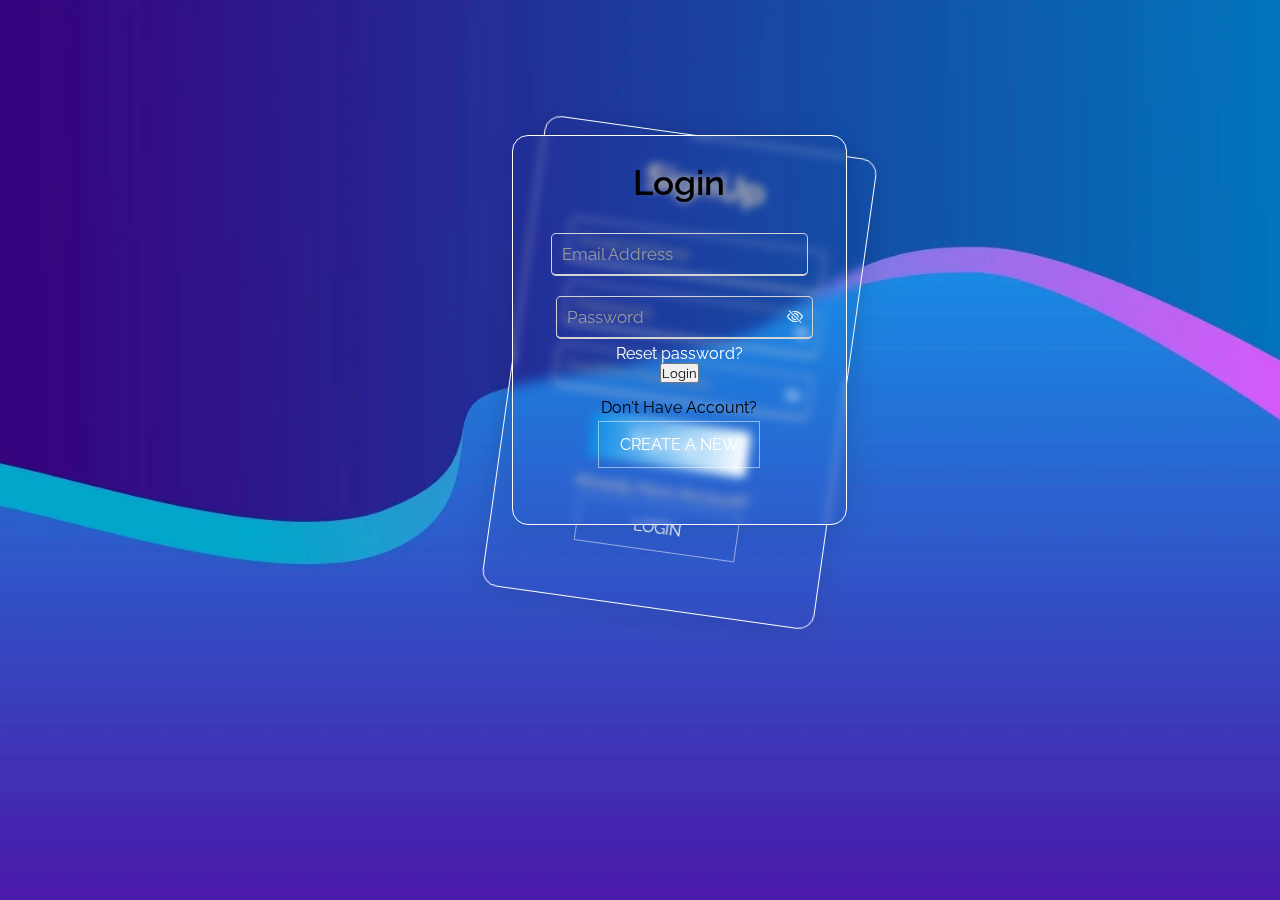
<file: index.html>
<!DOCTYPE html>
<html lang="en" dir="ltr">
  <head>
    <meta charset="utf-8" />
    <title>Sign Up | Log In</title>
    <link rel="stylesheet" href="./css/style.css" />
    <link rel="stylesheet" href="./css/style.scss" />
    <link rel="stylesheet" href="./css/toastbtn.scss" />
    <meta name="viewport" content="width=device-width, initial-scale=1.0" />
    <link
      rel="stylesheet"
      href="https://cdn.jsdelivr.net/npm/bootstrap-icons@1.3.0/font/bootstrap-icons.css"
    />
  </head>
  <body>
    <!-- notification center starts -->

    <!-- notification center ends -->

    <div class="wrapper zIndex cardanimation" id="wrapper_1">
      <div class="title-text">
        <div class="title login">Login</div>
        <!-- <div class="title signup">Account 1</div> -->
      </div>
      <div class="form-container">
        <!-- <div class="slide-controls">
          <input type="radio" name="slide" id="login" checked />
          <input type="radio" name="slide" id="signup" />
          <label for="login" class="slide login">Login</label>
          <div class="slider-tab"></div>
        </div> -->
        <div class="form-inner">
          <div class="login">
            <form action="action.php" method="post">
              <div class="field">
                <input
                  type="text"
                  placeholder="Email Address"
                  id="loginUsername"
                  name="loginUsername"
                  required
                />
              </div>
              <p class="field">
                <!-- <label for="password">Password:</label> -->
                <input
                  type="password"
                  name="loginPassword"
                  placeholder="Password"
                  id="loginPassword"
                  required
                />
                <i class="bi bi-eye-slash" id="togglePassword"></i>
              </p>
              <div class="pass-link">
                <a href="#">Reset password?</a>
              </div>
              <!-- <div class="field btn"> -->
                <!-- <div class="btn-layer"></div> -->
                <input type="submit" value="Login" />
              <!-- </div> -->
            </form>
          </div>
          <div class="signup-link">
            Don't Have Account?
            <button class="btn btn-5" onclick="switchCard('wrapper_1')">
              Create A New
            </button>
          </div>
        </div>
      </div>
      <!-- class="btn btn-2 draw-border" -->
      <!-- <button
        class="btn btn-5"
        id="switchCard"
        onclick="switchCard('wrapper_1')"
      >
        Switch
      </button> -->
    </div>
    <div class="wrapper wrapper_under" id="wrapper_2">
      <div class="title-text">
        <div class="title signup">SignUp</div>
      </div>
      <div class="form-container">
        <div class="form-inner">
          <form class="signup">
            <div class="field">
              <input type="text" placeholder="Email Address" required />
            </div>
            <p class="field">
              <!-- <label for="password">Password:</label> -->
              <input
                type="password"
                name="password"
                placeholder="Password"
                id="s_password"
                required
              />
              <i class="bi bi-eye-slash" id="s_togglePassword"></i>
            </p>
            <p class="field">
              <!-- <label for="password"> Confirm Password:</label> -->
              <input
                type="password"
                name="password"
                placeholder="Confirm Password"
                id="c_password"
                required
              />
              <i class="bi bi-eye-slash" id="c_togglePassword"></i>
            </p>
            <!-- <div class="field">
              <input type="password" placeholder="Password" required />
            </div>
            <div class="field">
              <input type="password" placeholder="Confirm Password" required />
            </div> -->
            <div class="field btn">
              <div class="btn-layer"></div>
              <input type="submit" value="SignUp" />
            </div>
          </form>
          <div class="login-link">
            Already Have Account?
            <button class="btn btn-5" onclick="switchCard('wrapper_2')">
              Login
            </button>
          </div>
        </div>
      </div>
      <!-- class="btn btn-5 draw-border" -->
      <!-- <button
        class="btn btn-5"
        id="switchCard"
        onclick="switchCard('wrapper_2')"
      >
        Switch
      </button> -->
    </div>
    <script src="https://code.jquery.com/jquery-3.6.0.min.js"></script>
    <script src="./js/toastbtn.js"></script>
    <script>
      const togglePassword = document.querySelector("#togglePassword");
      const password = document.querySelector("#password");
      const s_togglePassword = document.querySelector("#s_togglePassword");
      const s_password = document.querySelector("#s_password");
      const c_togglePassword = document.querySelector("#c_togglePassword");
      const c_password = document.querySelector("#c_password");

      togglePassword.addEventListener("click", function () {
        Showtoggler(password);
      });
      s_togglePassword.addEventListener("click", function () {
        Showtoggler(s_password);
      });
      c_togglePassword.addEventListener("click", function () {
        Showtoggler(c_password);
      });
      function Showtoggler(pass) {
        const type =
          pass.getAttribute("type") === "password" ? "text" : "password";
        pass.setAttribute("type", type);

        this.classList.toggle("bi-eye");
      }

      const form = document.querySelector("form");
      form.addEventListener("submit", function (e) {
        e.preventDefault();
      });

      function sendNotification() {
        const toasts = new Toasts({
          offsetX: 20, // 20px
          offsetY: 20, // 20px
          gap: 20, // The gap size in pixels between toasts
          width: 300, // 300px
          timing: "ease", // See list of available CSS transition timings
          duration: ".5s", // Transition duration
          dimOld: true, // Dim old notifications while the newest notification stays highlighted
          position: "bottom-right", // top-left | top-center | top-right | bottom-left | bottom-center | bottom-right
        });
        toasts.push({
          title: "Dark Toast",
          content: "My notification description.",
          style: "dark",
          onOpen: (toast) => {
            console.log("The toast has appeared!");
          },
          onClose: (toast) => {
            console.log("The toast has disappeared!");
          },
        });
      }

      function switchCard(wrapperId) {
        console.log(wrapperId);
        if (wrapperId == "wrapper_1") {
          $("#wrapper_2").removeClass("wrapper_under");
          $("#wrapper_2").addClass("cardanimation");
          $("#wrapper_1").removeClass("cardanimation");
          setTimeout(() => {
            $("#wrapper_2").addClass("zIndex");
            $("#wrapper_1").removeClass("zIndex");
          }, 400);
          $("#wrapper_1").addClass("wrapper_under");
        } else {
          $("#wrapper_1").removeClass("wrapper_under");
          $("#wrapper_1").addClass("cardanimation");
          $("#wrapper_2").removeClass("cardanimation");
          setTimeout(() => {
            $("#wrapper_1").addClass("zIndex");
            $("#wrapper_2").removeClass("zIndex");
          }, 400);

          $("#wrapper_2").addClass("wrapper_under");
        }
      }
      //   document
      //     .getElementById("loginForm")
      //     .addEventListener("submit", function (event) {
      //           event.preventDefault();
      //           var username = document.getElementById("loginUsername").value;
      //           var password = document.getElementById("loginPassword").value;

      //           // Check if the credentials are correct
      //           if (username === "Admin" && password === "Admin") {
      //             // Run the Python file
      // window.open("./index.php");
      //             // AJAX request to execute the Python file
      //             $.ajax({
      //               url: "./index.php",
      //               method: "POST",
      //               success: function (response) {
      //                 console.log(response); // Handle the response from the server
      //               },
      //               error: function (xhr, status, error) {
      //                 console.error(error); // Handle any errors
      //               },
      //             });
      //           } else {
      //             alert("Invalid username or password");
      //           }
      //         });
    </script>
  </body>
</html>
</file>
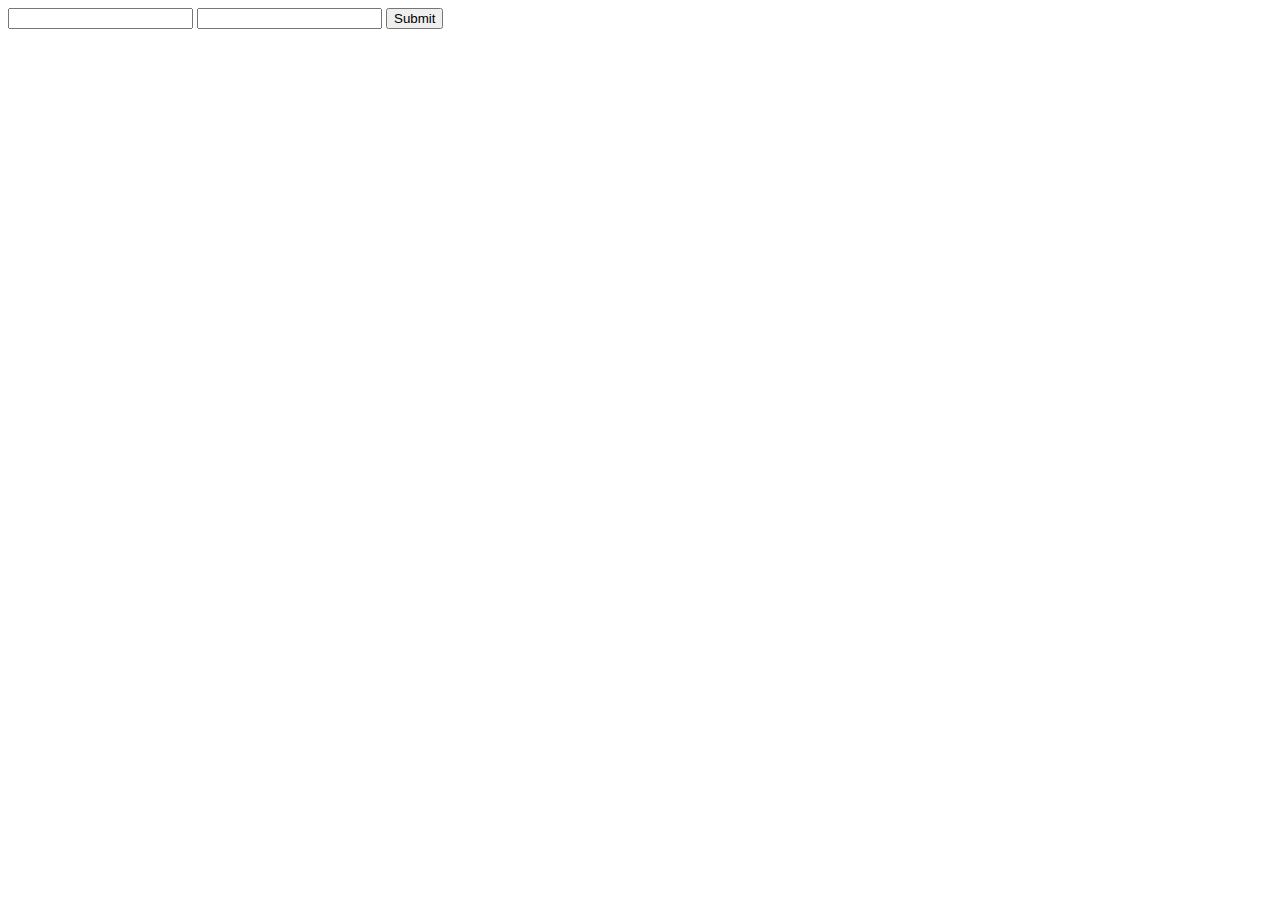
<file: check.html>
<!DOCTYPE html>
<html lang="en">
<head>
    <meta charset="UTF-8">
    <meta name="viewport" content="width=device-width, initial-scale=1.0">
    <title>Document</title>
</head>
<body>
    <form action="./index.php" method="post">
        <input type="text" name="loginUsername" id="loginUsername">
        <input type="text" name="loginPassword" id="loginPassword">
        <input type="submit" value="Submit">
    </form>
    
</body>
</html>
</file>
<file: css/style.css>
@import url("https://fonts.googleapis.com/css2?family=Raleway:wght@300&display=swap");

* {
  margin: 0;
  padding: 0;
  box-sizing: border-box;
  font-family: "Raleway", sans-serif;
}
body {
  background-image: url("../img/M7fdoJ.webp");
  background-position: center;
  background-repeat: no-repeat;
  background-size: cover;
}
html,
body {
  display: grid;
  height: 100%;
  width: 100%;
  place-items: center;
  /* background: -webkit-linear-gradient(left, #000000, #ffffff); */
}
::selection {
  background: #12e8f0;
  color: #fff;
}
.wrapper {
  position: absolute;
  top: 15%;
  left: 40%;
  overflow: hidden;
  max-width: 30vw;
  max-height: 80vh;
  background: #fff;
  padding: 2%;
  border-radius: 5px;
  /* box-shadow: 0px 15px 20px rgba(0, 0, 0, 0.1); */
  background: rgba(0, 0, 0, 0);
  border-radius: 16px;
  box-shadow: 0 4px 30px rgba(0, 0, 0, 0.1);
  backdrop-filter: blur(4.7px);
  -webkit-backdrop-filter: blur(4.7px);
  /* border: 1px solid rgba(0,  0,  0,  0.96);
   */
  border: 1px solid white;
}

.zIndex {
  z-index: 1;
}
.cardanimation {
  animation: cardAnimation 1s ease-in-out forwards; /* Animation settings */
}

@keyframes cardAnimation {
  0% {
    left: 40%;
    transform: rotate(0deg);
  }
  50% {
    left: 10%;
    transform: rotate(-8deg);
  }
  100% {
    left: 40%;
    transform: rotate(0deg);
  }
}
.wrapper_under {
  background: black;
  color: wheat;
  /* opacity: 0.6; */

  z-index: 0;
  transform: rotate(8deg);
  /* From https://css.glass */
  background: rgba(0, 0, 0, 0);
  border-radius: 16px;
  box-shadow: 0 4px 30px rgba(0, 0, 0, 0.1);
  backdrop-filter: blur(4.7px);
  -webkit-backdrop-filter: blur(4.7px);
  /* border: 1px solid rgba(255,  255,  255, 1); */
  animation: undercardAnimation 1s ease-in-out forwards; /* Animation settings */
}

@keyframes undercardAnimation {
  0% {
    left: 40%;
    transform: rotate(8deg);
  }
  50% {
    left: 70%;
    transform: rotate(0deg);
  }
  100% {
    left: 40%;
    transform: rotate(8deg);
  }
}
.wrapper .title-text {
  display: flex;
  width: 200%;
}
.wrapper .title {
  width: 50%;
  font-size: 35px;
  font-weight: 600;
  text-align: center;
  transition: all 0.6s cubic-bezier(0.68, -0.55, 0.265, 1.55);
}

.wrapper .form-container {
  width: 100%;
  height: 100%;
  overflow: hidden;
}
.form-container .form-inner {
  /* display: flex; */
  text-align: center;
  width: 22vw;
  height: 120%;
}
.form-container .form-inner form {
  width: 100%;
  height: 90%;
  transition: all 0.6s cubic-bezier(0.68, -0.55, 0.265, 1.55);
  padding: 10px 12px;
}
.form-inner form .field {
  height: 40%;
  width: 100%;
  margin-top: 20px;
}
.form-inner form .field input {
  /* height: 100%; */
  width: 100%;
  outline: none;
  padding: 10px;
  margin: 0px auto;
  border-radius: 5px;
  color: white;
  /* text-transform: uppercase; */
  background: transparent;
  border: 1px solid lightgrey;
  border-bottom-width: 2px;
  font-size: 17px;
  transition: all 0.3s ease;
}
.form-inner form .field input:focus {
  border-color: #12e8f0;
}
.form-inner form .field input::placeholder {
  color: #999;
  transition: all 0.3s ease;
}
form .field input:focus::placeholder {
  color: #b3b3b3;
}
.form-inner form .pass-link {
  margin-top: 5px;
}
.signup-link,
.login-link {
  margin-top: 5px;
}
.form-inner form .pass-link a,
.form-inner form .signup-link a {
  color: white;
  text-decoration: none;
}
.form-inner form .pass-link a:hover,
.form-inner form .signup-link a:hover {
  text-decoration: underline;
}
form .btn {
  margin: 0pc auto;
  height: 35%;
  width: 100%;
  border-radius: 5px;
  position: relative;
  overflow: hidden;
}
form .btn .btn-layer {
  height: 100%;
  width: 300%;
  position: absolute;
  left: -100%;
  background: -webkit-linear-gradient(
    right,
    #0989e5,
    #ffffff,
    #0989e5,
    #ffffff
  );

  border-radius: 5px;
  transition: all 0.4s ease;
}

form .btn:hover .btn-layer {
  left: 0;
}
form .btn input[type="submit"] {
  /* height: 100%; */
  width: 100%;
  z-index: 2;
  position: relative;
  background: none;
  border: none;
  color: #fff;
  padding-left: 0;
  border-radius: 10px;
  font-size: 20px;
  font-weight: 500;
  cursor: pointer;
}

.ankor {
  background: rgba(#ffff, 0);
  border-bottom: 1px solid;
  color: #fff;
  line-height: 1.4;
  padding: 0.25em;
  text-decoration: none;
}
.ankor:hover {
  background: rgba(#ffff, 1);
  color: #ff0303;
}

.btn {
  color: #fff;
  cursor: pointer;
  /* // display: block; */
  background: transparent;
  font-size: 16px;
  font-weight: 400;
  line-height: 45px;
  margin: 0 0 2em;
  max-width: 160px;
  position: relative;
  text-decoration: none;
  text-transform: uppercase;
  width: 100%;
  @media (min-width: 600px) {
    margin: 0 1em 2em;
  }
}
.btn:hover {
  text-decoration: none;
}
.btn-5 {
  margin-top: 5px;
  border: 0 solid;
  box-shadow: inset 0 0 20px rgba(255, 255, 255, 0);
  outline: 1px solid;
  outline-color: rgba(255, 255, 255, 0.5);
  outline-offset: 0px;
  text-shadow: none;
  transition: all 1250ms cubic-bezier(0.19, 1, 0.22, 1);
}

.btn-5:hover {
  border: 1px solid;
  box-shadow: inset 0 0 20px rgba(255, 255, 255, 0.5),
    0 0 20px rgba(255, 255, 255, 0.2);
  outline-color: rgba(255, 255, 255, 0);
  outline-offset: 15px;
  text-shadow: 1px 1px 2px #427388;
}

@media (max-width: 767px) {
  body{
    height: 100vh;
  width: 100vw;
  }
  .wrapper {
    width: 100%;
    /* height: 80vh; */
  }
  .wrapper .form-container {
    width: 100%;
    height: 100%;
    overflow: hidden;
  }
  .form-container .form-inner {
    /* display: flex; */
    text-align: center;
    width: 100vw;
    /* height: 120%; */
  }
  .form-container .form-inner form {
    width: 100%;
    height: 90%;
    transition: all 0.6s cubic-bezier(0.68, -0.55, 0.265, 1.55);
    padding: 10px 12px;
  }
}


.field i{
  margin-left: -30px;
  cursor: pointer;

}

.bi-eye-slash{
  color: white;
}

/*   
   // EXTRA CSS FOR GLOWING BUTTONS 
.glow-on-hover-logo {
    border: none;
    outline: none;
    color: #fff;
    background: transparent;
    cursor: pointer;
    position: relative;
    z-index: 0;
    border-radius: 10px;
}

.glow-on-hover-logo:before {
    content: '';
    background: linear-gradient(45deg, #ff0000, #ff7300, #fffb00, #48ff00, #00ffd5, #002bff, #7a00ff, #ff00c8, #ff0000);
     background: linear-gradient(90deg,black,white,red,green); 
    position: absolute;
    top: -2px;
    left:-2px;
    background-size: 400%;
    z-index: -1;
    filter: blur(5px);
    width: calc(100% + 4px);
    height: calc(100% + 4px);
    animation: glowing 20s linear infinite;
    opacity: 0;
    transition: opacity .3s ease-in-out;
    border-radius: 10px;
}

.glow-on-hover-logo:active {
    color: #000
}

.glow-on-hover-logo:active:after {
    background: transparent;
}

.glow-on-hover:hover:before {
    opacity: 1;
}

.glow-on-hover-logo:after {
    z-index: -1;
    content: '';
    position: absolute;
    width: 100%;
    height: 100%;
    background: transparent;
    left: 0;
    top: 0;
    border-radius: 10px;
}

@keyframes glowing {
    0% { background-position: 0 0; }
    50% { background-position: 400% 0; }
    100% { background-position: 0 0; }
} */
</file>
